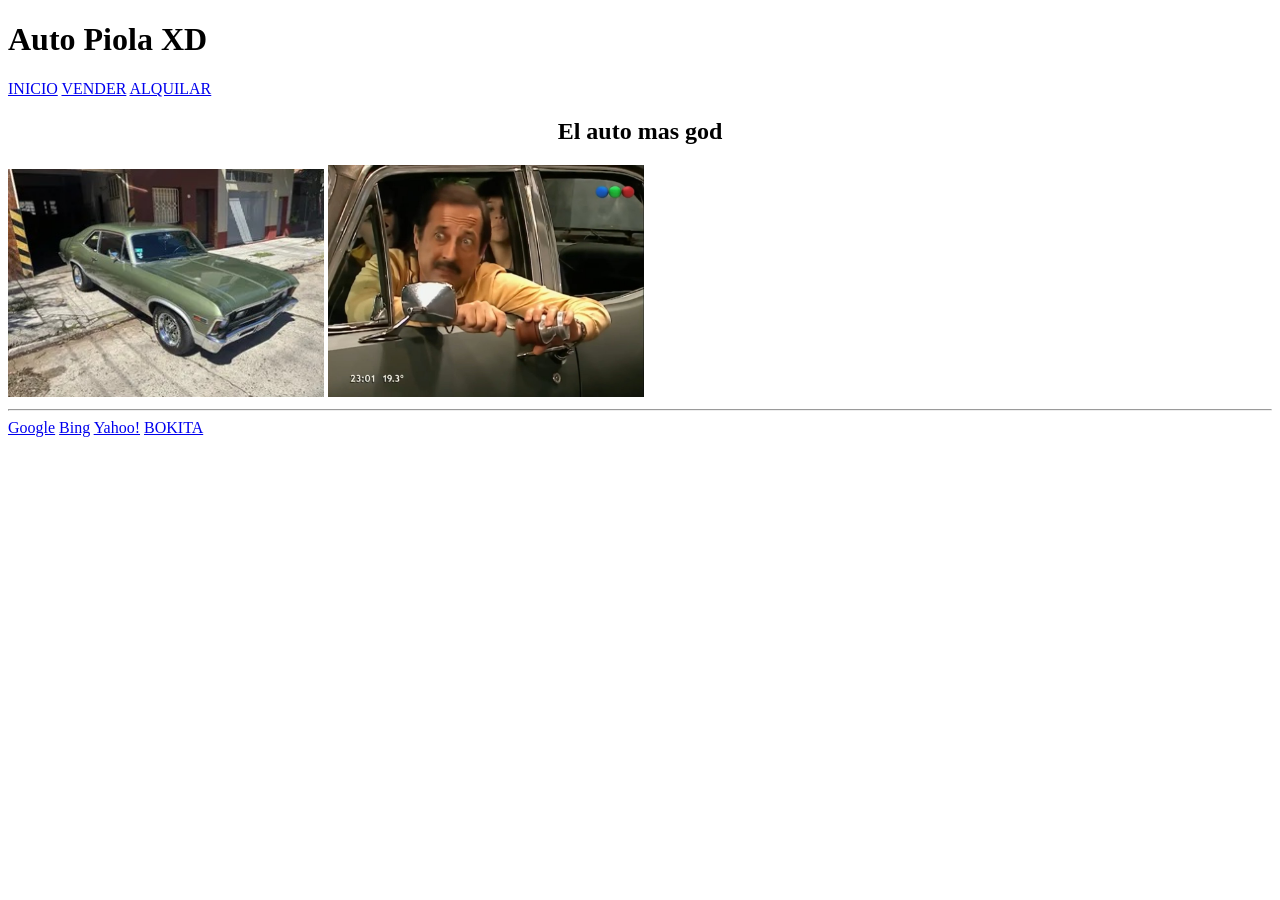
<file: Practicas de rolling code/chevi/index.html>
<!doctype html>
<html>

<head>
    <title>Toreto</title>
</head>

<body>
    <header>
        <h1 class="nombre de la compañia">Auto Piola XD</h1>
        <nav>
            <a href="#">INICIO</a>
            <a href="#">VENDER</a>
            <a href="#">ALQUILAR</a>
        </nav>

    </header>
    <main>

        <center><h2>El auto mas god</h2></center>

        <img src="Imagen/Imag1.jpg" width=25%>

        <img src="Imagen/Imag2.jpg" width=25%>

    </main>
    <hr>
    <footer>
        <a href="https://www.google.com">Google</a>
        <a href="https://www.bing.com">Bing</a>
        <a href="https://search.yahoo.com">Yahoo!</a>
        <a href="https://www.youtube.com/watch?v=JwJpGYxbBiE&list=RDJwJpGYxbBiE&start_radio=1">BOKITA</a>
    </footer>
</body>
</html>
<!-- aprendi usar el alt+shilf+a para hacer eso -->
 <!-- SIEMPRE TIENE QUE HABER UN SOLO H1 -->
</file>
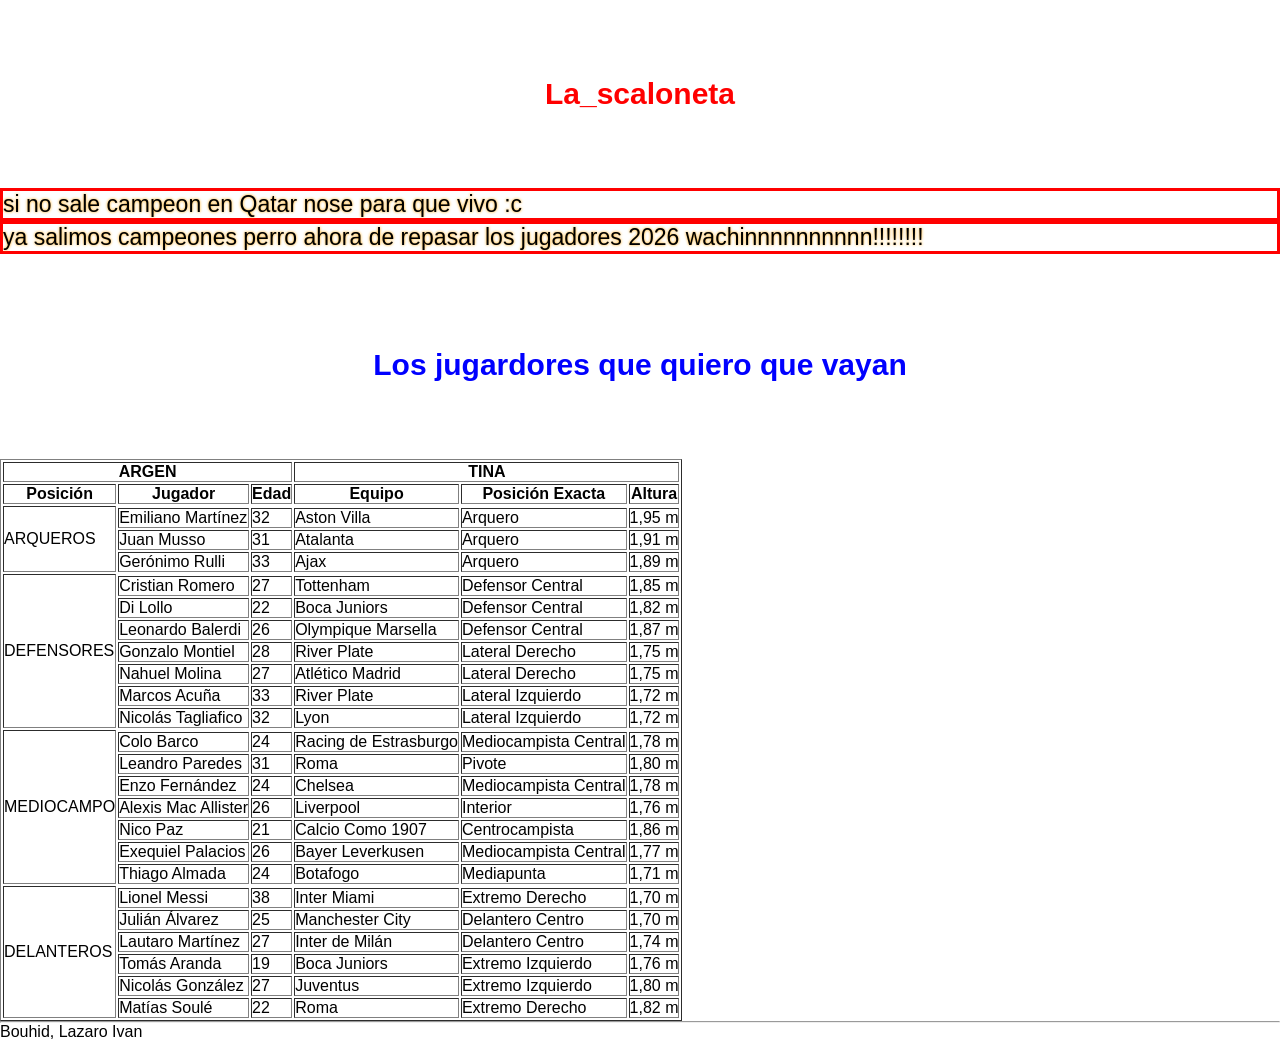
<file: Practicas de tecnica 3/La_Scaloneta/Index.html>
<!doctype html>
<html>

<head>
    <link rel="stylesheet" href="PRUEBA.css">
    <title>La_scaloneta</title>
</head>

<body>
    <header></header>
    <main>
        <h1>
            <center> La_scaloneta</center>
        </h1>
        <p>si no sale campeon en Qatar nose para que vivo :c</p>
        <p>ya salimos campeones perro ahora de repasar los jugadores 2026 wachinnnnnnnnnn!!!!!!!!</p>
        <br>
        <h2>
            <center> Los jugardores que quiero que vayan</center>
        </h2>
        <table border="1">

            <tr>
                <th colspan="3">ARGEN</th>
                <th colspan="3">TINA</th>
            </tr>

            <tr>
                <th>Posición</th>
                <th>Jugador</th>
                <th>Edad</th>
                <th>Equipo</th>
                <th>Posición Exacta</th>
                <th>Altura</th>
            </tr>

            <!-- ARQUEROS -->

            <tr>
                <td rowspan="4">ARQUEROS</td>
            </tr>

            <tr>
                <td>Emiliano Martínez</td>
                <td>32</td>
                <td>Aston Villa</td>
                <td>Arquero</td>
                <td>1,95 m</td>
            </tr>

            <tr>
                <td>Juan Musso</td>
                <td>31</td>
                <td>Atalanta</td>
                <td>Arquero</td>
                <td>1,91 m</td>
            </tr>

            <tr>
                <td>Gerónimo Rulli</td>
                <td>33</td>
                <td>Ajax</td>
                <td>Arquero</td>
                <td>1,89 m</td>
            </tr>

            <!-- DEFENSORES -->

            <tr>
                <td rowspan="8">DEFENSORES</td>
            </tr>

            <tr>
                <td>Cristian Romero</td>
                <td>27</td>
                <td>Tottenham</td>
                <td>Defensor Central</td>
                <td>1,85 m</td>
            </tr>

            <tr>
                <td>Di Lollo</td>
                <td>22</td>
                <td>Boca Juniors</td>
                <td>Defensor Central</td>
                <td>1,82 m</td>
            </tr>

            <tr>
                <td>Leonardo Balerdi</td>
                <td>26</td>
                <td>Olympique Marsella</td>
                <td>Defensor Central</td>
                <td>1,87 m</td>
            </tr>

            <tr>
                <td>Gonzalo Montiel</td>
                <td>28</td>
                <td>River Plate</td>
                <td>Lateral Derecho</td>
                <td>1,75 m</td>
            </tr>

            <tr>
                <td>Nahuel Molina</td>
                <td>27</td>
                <td>Atlético Madrid</td>
                <td>Lateral Derecho</td>
                <td>1,75 m</td>
            </tr>

            <tr>
                <td>Marcos Acuña</td>
                <td>33</td>
                <td>River Plate</td>
                <td>Lateral Izquierdo</td>
                <td>1,72 m</td>
            </tr>

            <tr>
                <td>Nicolás Tagliafico</td>
                <td>32</td>
                <td>Lyon</td>
                <td>Lateral Izquierdo</td>
                <td>1,72 m</td>
            </tr>

            <!-- MEDIOCAMPO -->

            <tr>
                <td rowspan="8">MEDIOCAMPO</td>
            </tr>

            <tr>
                <td>Colo Barco</td>
                <td>24</td>
                <td>Racing de Estrasburgo</td>
                <td>Mediocampista Central</td>
                <td>1,78 m</td>
            </tr>

            <tr>
                <td>Leandro Paredes</td>
                <td>31</td>
                <td>Roma</td>
                <td>Pivote</td>
                <td>1,80 m</td>
            </tr>

            <tr>
                <td>Enzo Fernández</td>
                <td>24</td>
                <td>Chelsea</td>
                <td>Mediocampista Central</td>
                <td>1,78 m</td>
            </tr>

            <tr>
                <td>Alexis Mac Allister</td>
                <td>26</td>
                <td>Liverpool</td>
                <td>Interior</td>
                <td>1,76 m</td>
            </tr>

            <tr>
                <td>Nico Paz</td>
                <td>21</td>
                <td>Calcio Como 1907</td>
                <td>Centrocampista</td>
                <td>1,86 m</td>
            </tr>

            <tr>
                <td>Exequiel Palacios</td>
                <td>26</td>
                <td>Bayer Leverkusen</td>
                <td>Mediocampista Central</td>
                <td>1,77 m</td>
            </tr>

            <tr>
                <td>Thiago Almada</td>
                <td>24</td>
                <td>Botafogo</td>
                <td>Mediapunta</td>
                <td>1,71 m</td>
            </tr>

            <!-- DELANTEROS -->

            <tr>
                <td rowspan="7">DELANTEROS</td>
            </tr>

            <tr>
                <td>Lionel Messi</td>
                <td>38</td>
                <td>Inter Miami</td>
                <td>Extremo Derecho</td>
                <td>1,70 m</td>
            </tr>

            <tr>
                <td>Julián Álvarez</td>
                <td>25</td>
                <td>Manchester City</td>
                <td>Delantero Centro</td>
                <td>1,70 m</td>
            </tr>

            <tr>
                <td>Lautaro Martínez</td>
                <td>27</td>
                <td>Inter de Milán</td>
                <td>Delantero Centro</td>
                <td>1,74 m</td>
            </tr>

            <tr>
                <td>Tomás Aranda</td>
                <td>19</td>
                <td>Boca Juniors</td>
                <td>Extremo Izquierdo</td>
                <td>1,76 m</td>
            </tr>

            <tr>
                <td>Nicolás González</td>
                <td>27</td>
                <td>Juventus</td>
                <td>Extremo Izquierdo</td>
                <td>1,80 m</td>
            </tr>

            <tr>
                <td>Matías Soulé</td>
                <td>22</td>
                <td>Roma</td>
                <td>Extremo Derecho</td>
                <td>1,82 m</td>
            </tr>

        </table>
    </main>
    <footer></footer>
</body>
<hr>
Bouhid, Lazaro Ivan

</html>
</file>
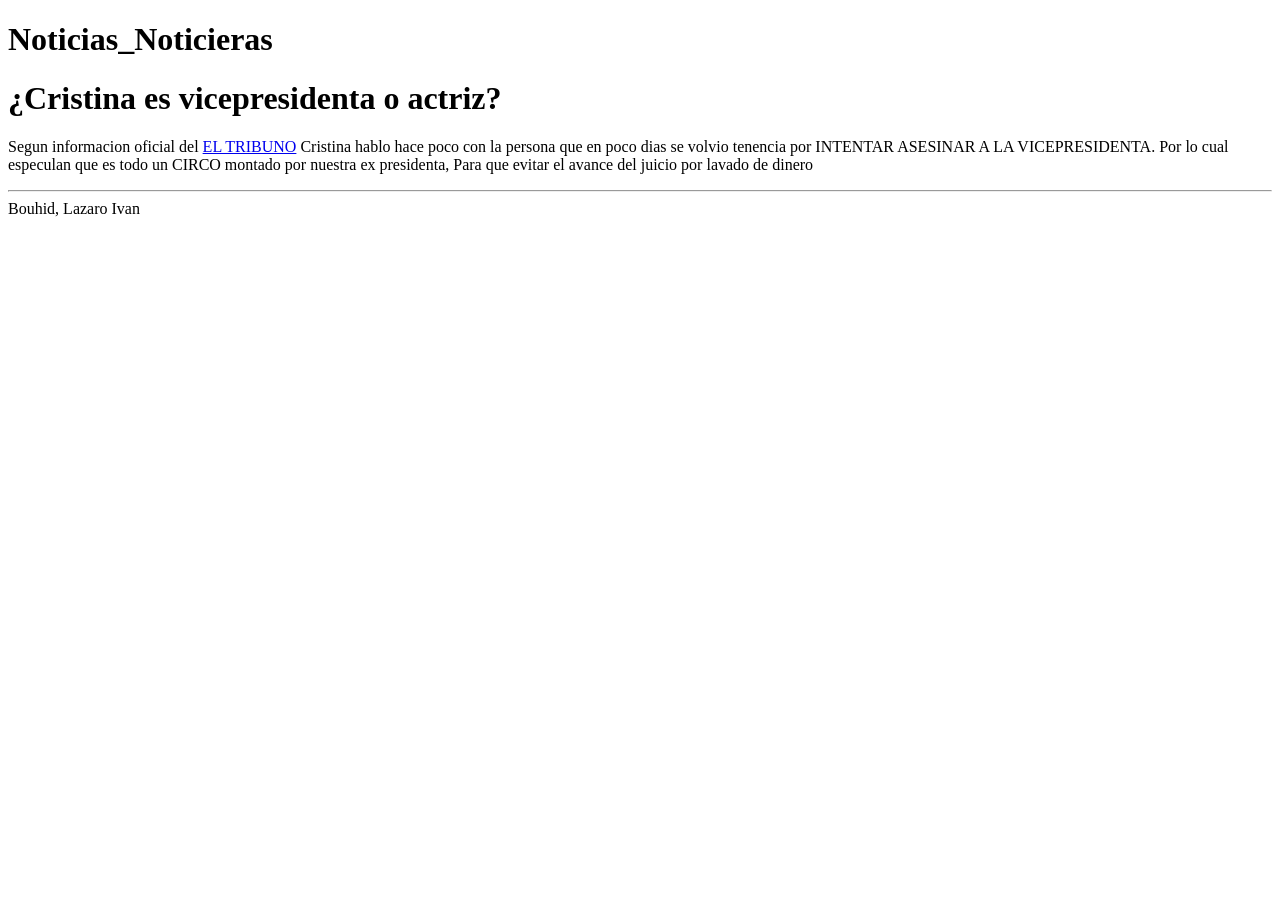
<file: Practicas de tecnica 3/TRIBUNO/Noticias.html>
﻿<!doctype html>
<html>
<head>
<title>Noticias_Noticieras</title>
</head>
<body>
<h1>Noticias_Noticieras</h1>
<h1>¿Cristina es vicepresidenta o actriz?</h1>
<p> Segun informacion oficial del <a href="https://www.eltribuno.com/salta/ttag/ataque-a-cristina-kirchner">EL TRIBUNO</a> Cristina hablo hace poco con la persona que en poco dias se volvio tenencia por INTENTAR ASESINAR A LA VICEPRESIDENTA. Por lo cual especulan que es todo un CIRCO montado por nuestra ex presidenta, Para que evitar el avance del juicio por lavado de dinero</p> 
</body>
<hr>
Bouhid, Lazaro Ivan
</html>
</file>
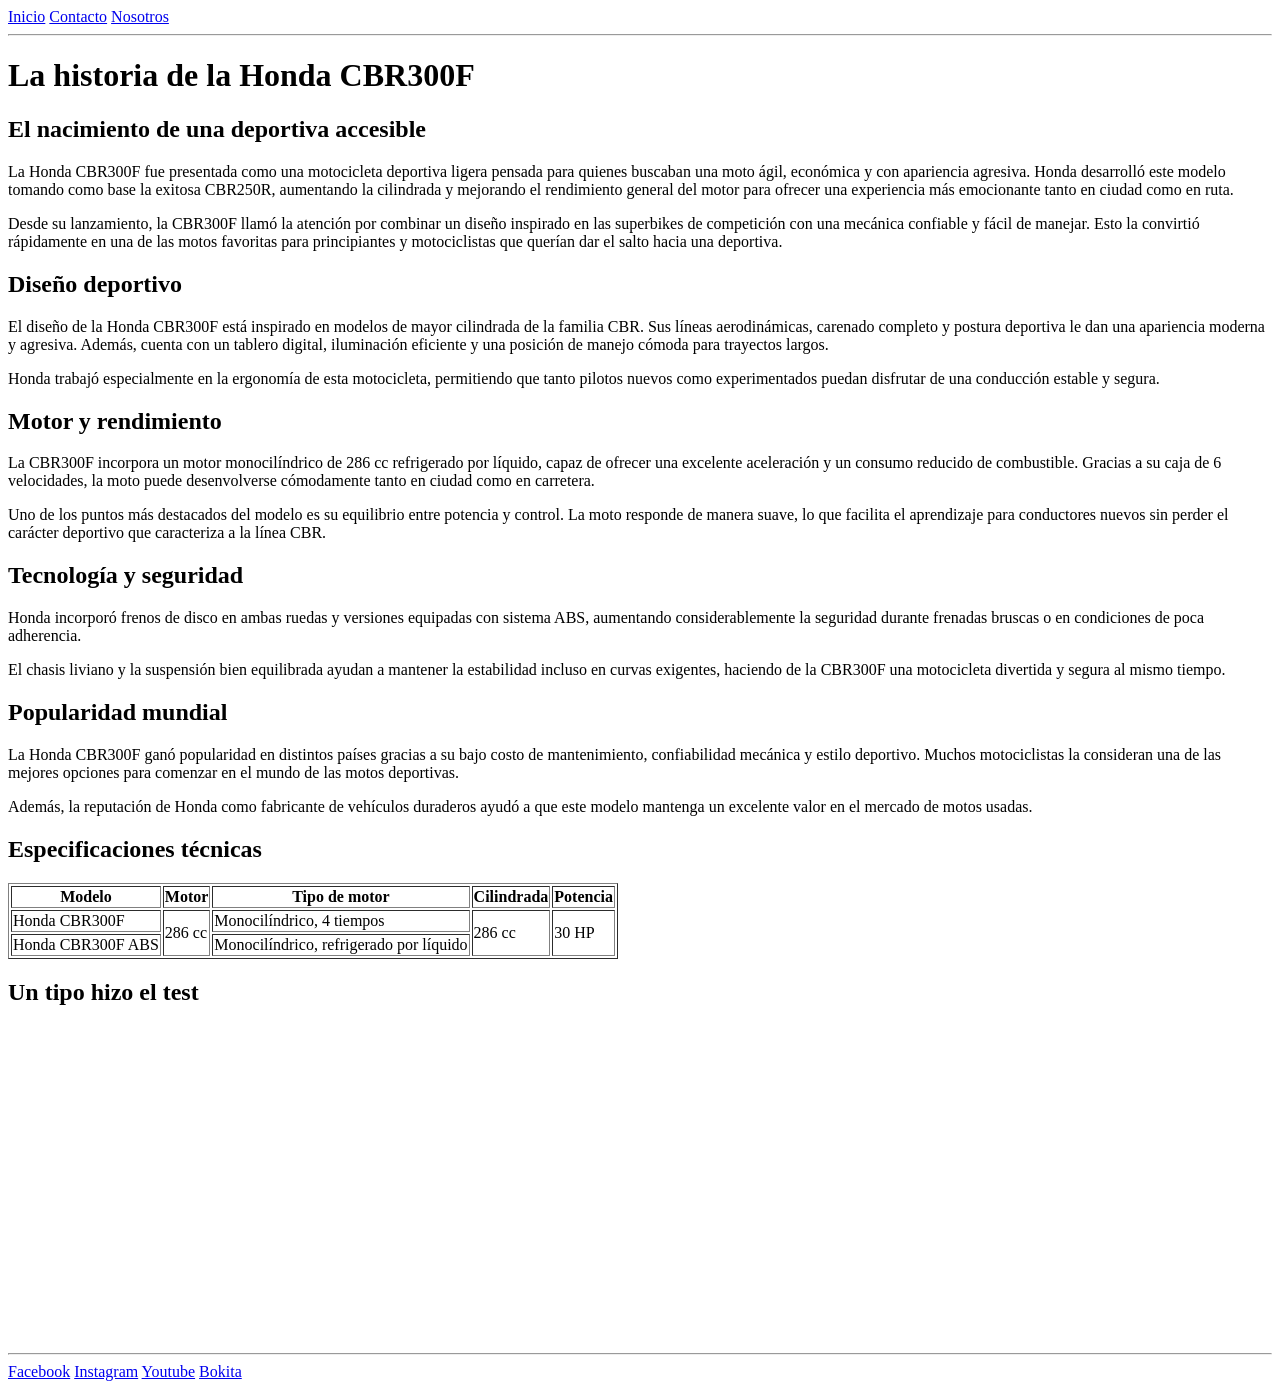
<file: Practicas de rolling code/Historia Autos/pages/cb300f.html>
<!DOCTYPE html>
<html lang="es">
<head>
    <meta charset="UTF-8">
    <meta name="viewport" content="width=device-width, initial-scale=1.0">
    <title>Honda CBR300F</title>
</head>
<body>
    <header>
        <a href="../Index.html">Inicio</a>
        <a href="contacto.html">Contacto</a>
        <a href="nosotros.html">Nosotros</a>
    </header>
    <hr>
    <main>
        <h1>La historia de la Honda CBR300F</h1>
        <h2>El nacimiento de una deportiva accesible</h2>
        <p>
            La Honda CBR300F fue presentada como una motocicleta deportiva ligera pensada para quienes
            buscaban una moto ágil, económica y con apariencia agresiva. Honda desarrolló este modelo
            tomando como base la exitosa CBR250R, aumentando la cilindrada y mejorando el rendimiento
            general del motor para ofrecer una experiencia más emocionante tanto en ciudad como en ruta.
        </p>
        <p>
            Desde su lanzamiento, la CBR300F llamó la atención por combinar un diseño inspirado en las
            superbikes de competición con una mecánica confiable y fácil de manejar. Esto la convirtió
            rápidamente en una de las motos favoritas para principiantes y motociclistas que querían dar
            el salto hacia una deportiva.
        </p>
        <h2>Diseño deportivo</h2>
        <p>
            El diseño de la Honda CBR300F está inspirado en modelos de mayor cilindrada de la familia CBR.
            Sus líneas aerodinámicas, carenado completo y postura deportiva le dan una apariencia moderna
            y agresiva. Además, cuenta con un tablero digital, iluminación eficiente y una posición de
            manejo cómoda para trayectos largos.
        </p>
        <p>
            Honda trabajó especialmente en la ergonomía de esta motocicleta, permitiendo que tanto pilotos
            nuevos como experimentados puedan disfrutar de una conducción estable y segura.
        </p>
        <h2>Motor y rendimiento</h2>
        <p>
            La CBR300F incorpora un motor monocilíndrico de 286 cc refrigerado por líquido, capaz de
            ofrecer una excelente aceleración y un consumo reducido de combustible. Gracias a su caja de
            6 velocidades, la moto puede desenvolverse cómodamente tanto en ciudad como en carretera.
        </p>
        <p>
            Uno de los puntos más destacados del modelo es su equilibrio entre potencia y control. La moto
            responde de manera suave, lo que facilita el aprendizaje para conductores nuevos sin perder el
            carácter deportivo que caracteriza a la línea CBR.
        </p>
        <h2>Tecnología y seguridad</h2>
        <p>
            Honda incorporó frenos de disco en ambas ruedas y versiones equipadas con sistema ABS,
            aumentando considerablemente la seguridad durante frenadas bruscas o en condiciones de poca
            adherencia.
        </p>
        <p>
            El chasis liviano y la suspensión bien equilibrada ayudan a mantener la estabilidad incluso
            en curvas exigentes, haciendo de la CBR300F una motocicleta divertida y segura al mismo tiempo.
        </p>
        <h2>Popularidad mundial</h2>
        <p>
            La Honda CBR300F ganó popularidad en distintos países gracias a su bajo costo de mantenimiento,
            confiabilidad mecánica y estilo deportivo. Muchos motociclistas la consideran una de las mejores
            opciones para comenzar en el mundo de las motos deportivas.
        </p>
        <p>
            Además, la reputación de Honda como fabricante de vehículos duraderos ayudó a que este modelo
            mantenga un excelente valor en el mercado de motos usadas.
        </p>
        <h2>Especificaciones técnicas</h2>
        <table border="1">
            <thead>
                <tr>
                    <th>Modelo</th>
                    <th>Motor</th>
                    <th>Tipo de motor</th>
                    <th>Cilindrada</th>
                    <th>Potencia</th>
                </tr>
            </thead>
            <tbody>
                <tr>
                    <td>Honda CBR300F</td>
                    <td rowspan="2">286 cc</td>
                    <td>Monocilíndrico, 4 tiempos</td>
                    <td rowspan="2">286 cc</td>
                    <td rowspan="2">30 HP</td>
                </tr>
                <tr>
                    <td>Honda CBR300F ABS</td>
                    <td>Monocilíndrico, refrigerado por líquido</td>
                </tr>
            </tbody>
        </table>
        <section>
        <h2>Un tipo hizo el test</h2>
        <article>
        <iframe width="560" height="315" src="https://www.youtube.com/embed/fx8ghv9CFis?si=rCONbu1oVVnlQ10U?loop" title="YouTube video player" frameborder="0" allow="accelerometer; autoplay; clipboard-write; encrypted-media; gyroscope; picture-in-picture; web-share" referrerpolicy="strict-origin-when-cross-origin" allowfullscreen></iframe>
        </article>
        </section>
        <hr>
        <footer>
            <a href="https://www.facebook.com/" target="_blank" rel="noopener">Facebook</a>
            <a href="https://www.instagram.com/" target="_blank" rel="noopener">Instagram</a>
            <a href="https://www.youtube.com" target="_blank" rel="noopener">Youtube</a>
            <a href="https://www.youtube.com/watch?v=JwJpGYxbBiE&list=RDJwJpGYxbBiE&start_radio=1" target="_blank"
                rel="noopener">Bokita</a>
        </footer>
</body>

</html>
</file>
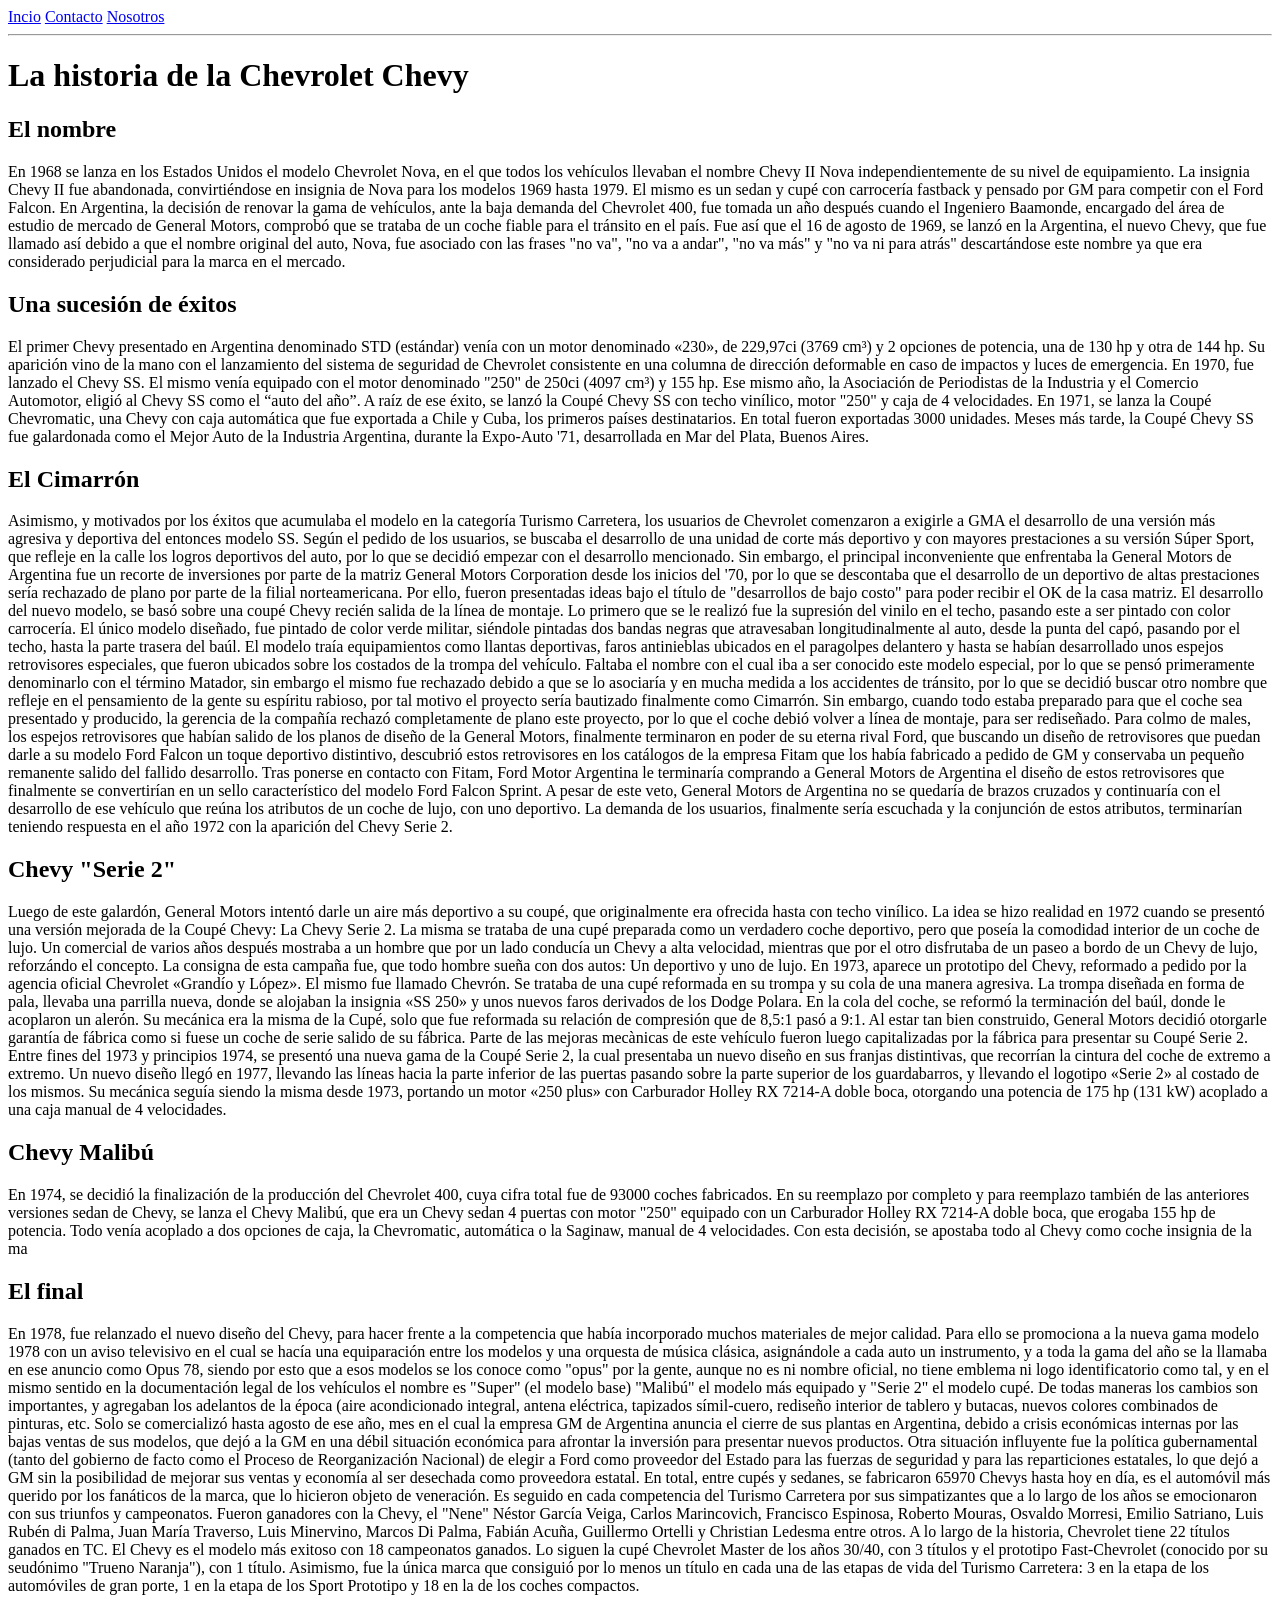
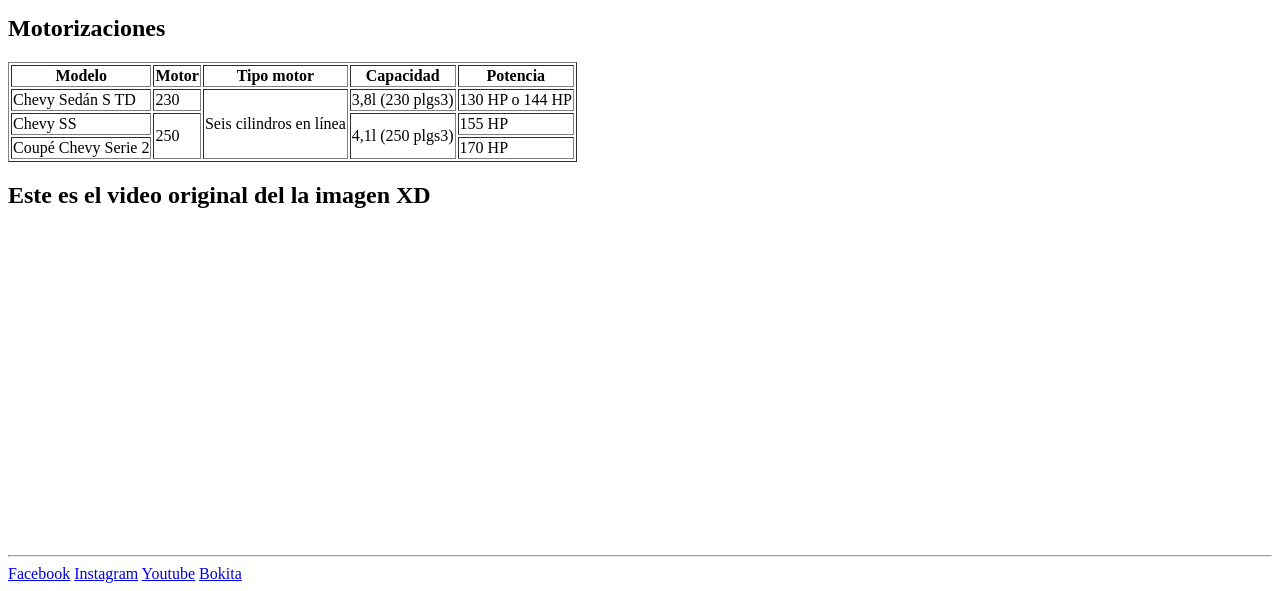
<file: Practicas de rolling code/Historia Autos/pages/chevy.html>
<!DOCTYPE html>
<html lang="en">

<head>
    <meta charset="UTF-8">
    <meta name="viewport" content="width=device-width, initial-scale=1.0">
    <title>Chevy</title>
</head>

<body>
    <header>
        <a href="../Index.html">Incio</a>
        <a href="contacto.html">Contacto</a>
        <a href="Nosotros.html">Nosotros</a>
    </header>
    <hr>
    <main>
        <h1>La historia de la Chevrolet Chevy</h1>
        <h2>El nombre</h2>
        <p>En 1968 se lanza en los Estados Unidos el modelo Chevrolet Nova, en el que todos los vehículos llevaban el
            nombre Chevy II Nova independientemente de su nivel de equipamiento. La insignia Chevy II fue abandonada,
            convirtiéndose en insignia de Nova para los modelos 1969 hasta 1979. El mismo es un sedan y cupé con
            carrocería fastback y pensado por GM para competir con el Ford Falcon. En Argentina, la decisión de renovar
            la gama de vehículos, ante la baja demanda del Chevrolet 400, fue tomada un año después cuando el Ingeniero
            Baamonde, encargado del área de estudio de mercado de General Motors, comprobó que se trataba de un coche
            fiable para el tránsito en el país. Fue así que el 16 de agosto de 1969, se lanzó en la Argentina, el nuevo
            Chevy, que fue llamado así debido a que el nombre original del auto, Nova, fue asociado con las frases "no
            va", "no va a andar", "no va más" y "no va ni para atrás" descartándose este nombre ya que era considerado
            perjudicial para la marca en el mercado.</p>
        <h2>Una sucesión de éxitos</h2>
        <p>El primer Chevy presentado en Argentina denominado STD (estándar) venía con un motor denominado «230», de
            229,97ci (3769 cm³) y 2 opciones de potencia, una de 130 hp y otra de 144 hp. Su aparición vino de la mano
            con el lanzamiento del sistema de seguridad de Chevrolet consistente en una columna de dirección deformable
            en caso de impactos y luces de emergencia. En 1970, fue lanzado el Chevy SS. El mismo venía equipado con el
            motor denominado "250" de 250ci (4097 cm³) y 155 hp. Ese mismo año, la Asociación de Periodistas de la
            Industria y el Comercio Automotor, eligió al Chevy SS como el “auto del año”. A raíz de ese éxito, se lanzó
            la Coupé Chevy SS con techo vinílico, motor "250" y caja de 4 velocidades. En 1971, se lanza la Coupé
            Chevromatic, una Chevy con caja automática que fue exportada a Chile y Cuba, los primeros países
            destinatarios. En total fueron exportadas 3000 unidades. Meses más tarde, la Coupé Chevy SS fue galardonada
            como el Mejor Auto de la Industria Argentina, durante la Expo-Auto '71, desarrollada en Mar del Plata,
            Buenos Aires.</p>
        <h2>El Cimarrón</h2>
        <p>Asimismo, y motivados por los éxitos que acumulaba el modelo en la categoría Turismo Carretera, los usuarios
            de Chevrolet comenzaron a exigirle a GMA el desarrollo de una versión más agresiva y deportiva del entonces
            modelo SS. Según el pedido de los usuarios, se buscaba el desarrollo de una unidad de corte más deportivo y
            con mayores prestaciones a su versión Súper Sport, que refleje en la calle los logros deportivos del auto,
            por lo que se decidió empezar con el desarrollo mencionado. Sin embargo, el principal inconveniente que
            enfrentaba la General Motors de Argentina fue un recorte de inversiones por parte de la matriz General
            Motors Corporation desde los inicios del '70, por lo que se descontaba que el desarrollo de un deportivo de
            altas prestaciones sería rechazado de plano por parte de la filial norteamericana. Por ello, fueron
            presentadas ideas bajo el título de "desarrollos de bajo costo" para poder recibir el OK de la casa matriz.
            El desarrollo del nuevo modelo, se basó sobre una coupé Chevy recién salida de la línea de montaje. Lo
            primero que se le realizó fue la supresión del vinilo en el techo, pasando este a ser pintado con color
            carrocería. El único modelo diseñado, fue pintado de color verde militar, siéndole pintadas dos bandas
            negras que atravesaban longitudinalmente al auto, desde la punta del capó, pasando por el techo, hasta la
            parte trasera del baúl. El modelo traía equipamientos como llantas deportivas, faros antinieblas ubicados en
            el paragolpes delantero y hasta se habían desarrollado unos espejos retrovisores especiales, que fueron
            ubicados sobre los costados de la trompa del vehículo. Faltaba el nombre con el cual iba a ser conocido este
            modelo especial, por lo que se pensó primeramente denominarlo con el término Matador, sin embargo el mismo
            fue rechazado debido a que se lo asociaría y en mucha medida a los accidentes de tránsito, por lo que se
            decidió buscar otro nombre que refleje en el pensamiento de la gente su espíritu rabioso, por tal motivo el
            proyecto sería bautizado finalmente como Cimarrón. Sin embargo, cuando todo estaba preparado para que el
            coche sea presentado y producido, la gerencia de la compañía rechazó completamente de plano este proyecto,
            por lo que el coche debió volver a línea de montaje, para ser rediseñado. Para colmo de males, los espejos
            retrovisores que habían salido de los planos de diseño de la General Motors, finalmente terminaron en poder
            de su eterna rival Ford, que buscando un diseño de retrovisores que puedan darle a su modelo Ford Falcon un
            toque deportivo distintivo, descubrió estos retrovisores en los catálogos de la empresa Fitam que los había
            fabricado a pedido de GM y conservaba un pequeño remanente salido del fallido desarrollo. Tras ponerse en
            contacto con Fitam, Ford Motor Argentina le terminaría comprando a General Motors de Argentina el diseño de
            estos retrovisores que finalmente se convertirían en un sello característico del modelo Ford Falcon Sprint.
            A pesar de este veto, General Motors de Argentina no se quedaría de brazos cruzados y continuaría con el
            desarrollo de ese vehículo que reúna los atributos de un coche de lujo, con uno deportivo. La demanda de los
            usuarios, finalmente sería escuchada y la conjunción de estos atributos, terminarían teniendo respuesta en
            el año 1972 con la aparición del Chevy Serie 2.</p>
        <h2>Chevy "Serie 2"</h2>
        <p>Luego de este galardón, General Motors intentó darle un aire más deportivo a su coupé, que originalmente era
            ofrecida hasta con techo vinílico. La idea se hizo realidad en 1972 cuando se presentó una versión mejorada
            de la Coupé Chevy: La Chevy Serie 2. La misma se trataba de una cupé preparada como un verdadero coche
            deportivo, pero que poseía la comodidad interior de un coche de lujo. Un comercial de varios años después
            mostraba a un hombre que por un lado conducía un Chevy a alta velocidad, mientras que por el otro disfrutaba
            de un paseo a bordo de un Chevy de lujo, reforzándo el concepto. La consigna de esta campaña fue, que todo
            hombre sueña con dos autos: Un deportivo y uno de lujo. En 1973, aparece un prototipo del Chevy, reformado a
            pedido por la agencia oficial Chevrolet «Grandío y López». El mismo fue llamado Chevrón. Se trataba de una
            cupé reformada en su trompa y su cola de una manera agresiva. La trompa diseñada en forma de pala, llevaba
            una parrilla nueva, donde se alojaban la insignia «SS 250» y unos nuevos faros derivados de los Dodge
            Polara. En la cola del coche, se reformó la terminación del baúl, donde le acoplaron un alerón. Su mecánica
            era la misma de la Cupé, solo que fue reformada su relación de compresión que de 8,5:1 pasó a 9:1. Al estar
            tan bien construido, General Motors decidió otorgarle garantía de fábrica como si fuese un coche de serie
            salido de su fábrica. Parte de las mejoras mecànicas de este vehículo fueron luego capitalizadas por la
            fábrica para presentar su Coupé Serie 2. Entre fines del 1973 y principios 1974, se presentó una nueva gama
            de la Coupé Serie 2, la cual presentaba un nuevo diseño en sus franjas distintivas, que recorrían la cintura
            del coche de extremo a extremo. Un nuevo diseño llegó en 1977, llevando las líneas hacia la parte inferior
            de las puertas pasando sobre la parte superior de los guardabarros, y llevando el logotipo «Serie 2» al
            costado de los mismos. Su mecánica seguía siendo la misma desde 1973, portando un motor «250 plus» con
            Carburador Holley RX 7214-A doble boca, otorgando una potencia de 175 hp (131 kW) acoplado a una caja manual
            de 4 velocidades.</p>
        <h2>Chevy Malibú</h2>
        <p>En 1974, se decidió la finalización de la producción del Chevrolet 400, cuya cifra total fue de 93000 coches
            fabricados. En su reemplazo por completo y para reemplazo también de las anteriores versiones sedan de
            Chevy, se lanza el Chevy Malibú, que era un Chevy sedan 4 puertas con motor "250" equipado con un Carburador
            Holley RX 7214-A doble boca, que erogaba 155 hp de potencia. Todo venía acoplado a dos opciones de caja, la
            Chevromatic, automática o la Saginaw, manual de 4 velocidades. Con esta decisión, se apostaba todo al Chevy
            como coche insignia de la ma</p>
        <h2>El final</h2>
        <p>En 1978, fue relanzado el nuevo diseño del Chevy, para hacer frente a la competencia que había incorporado
            muchos materiales de mejor calidad. Para ello se promociona a la nueva gama modelo 1978 con un aviso
            televisivo en el cual se hacía una equiparación entre los modelos y una orquesta de música clásica,
            asignándole a cada auto un instrumento, y a toda la gama del año se la llamaba en ese anuncio como Opus 78,
            siendo por esto que a esos modelos se los conoce como "opus" por la gente, aunque no es ni nombre oficial,
            no tiene emblema ni logo identificatorio como tal, y en el mismo sentido en la documentación legal de los
            vehículos el nombre es "Super" (el modelo base) "Malibú" el modelo más equipado y "Serie 2" el modelo cupé.
            De todas maneras los cambios son importantes, y agregaban los adelantos de la época (aire acondicionado
            integral, antena eléctrica, tapizados símil-cuero, rediseño interior de tablero y butacas, nuevos colores
            combinados de pinturas, etc. Solo se comercializó hasta agosto de ese año, mes en el cual la empresa GM de
            Argentina anuncia el cierre de sus plantas en Argentina, debido a crisis económicas internas por las bajas
            ventas de sus modelos, que dejó a la GM en una débil situación económica para afrontar la inversión para
            presentar nuevos productos. Otra situación influyente fue la política gubernamental (tanto del gobierno de
            facto como el Proceso de Reorganización Nacional) de elegir a Ford como proveedor del Estado para las
            fuerzas de seguridad y para las reparticiones estatales, lo que dejó a GM sin la posibilidad de mejorar sus
            ventas y economía al ser desechada como proveedora estatal. En total, entre cupés y sedanes, se fabricaron
            65970 Chevys hasta hoy en día, es el automóvil más querido por los fanáticos de la marca, que lo hicieron
            objeto de veneración. Es seguido en cada competencia del Turismo Carretera por sus simpatizantes que a lo
            largo de los años se emocionaron con sus triunfos y campeonatos. Fueron ganadores con la Chevy, el "Nene"
            Néstor García Veiga, Carlos Marincovich, Francisco Espinosa, Roberto Mouras, Osvaldo Morresi, Emilio
            Satriano, Luis Rubén di Palma, Juan María Traverso, Luis Minervino, Marcos Di Palma, Fabián Acuña, Guillermo
            Ortelli y Christian Ledesma entre otros. A lo largo de la historia, Chevrolet tiene 22 títulos ganados en
            TC. El Chevy es el modelo más exitoso con 18 campeonatos ganados. Lo siguen la cupé Chevrolet Master de los
            años 30/40, con 3 títulos y el prototipo Fast-Chevrolet (conocido por su seudónimo "Trueno Naranja"), con 1
            título. Asimismo, fue la única marca que consiguió por lo menos un título en cada una de las etapas de vida
            del Turismo Carretera: 3 en la etapa de los automóviles de gran porte, 1 en la etapa de los Sport Prototipo
            y 18 en la de los coches compactos.</p>
        <h2>Motorizaciones</h2>
        <table border="1">
            <thead>
                <tr>
                    <th>Modelo</th>
                    <th>Motor</th>
                    <th>Tipo motor</th>
                    <th>Capacidad</th>
                    <th>Potencia</th>
                </tr>
            </thead>
            <tbody>
                <tr>
                    <td>Chevy Sedán S TD</td>
                    <td>230</td>
                    <td scope="col" rowspan="3">Seis cilindros en línea</td>
                    <td>3,8l (230 plgs3)</td>
                    <td>130 HP o 144 HP</td>
                </tr>
                <tr>
                    <td>Chevy SS</td>
                    <td scope="col" rowspan="2">250</td>
                    <td scope="col" rowspan="2">4,1l (250 plgs3)</td>
                    <td>155 HP</td>
                </tr>
                <tr>
                    <td>Coupé Chevy Serie 2</td>
                    <td>170 HP</td>
                </tr>
            </tbody>
        </table>
        <section>
            <h2>Este es el video original del la imagen XD</h2>
            <iframe width="560" height="315" src="https://www.youtube.com/embed/mGbGRAqvekQ?si=O0L4piYNfyyQ6tpz&loop=1"
                title="YouTube video player" frameborder="0"
                allow="accelerometer; autoplay; clipboard-write; encrypted-media; gyroscope; picture-in-picture; web-share"
                referrerpolicy="strict-origin-when-cross-origin" allowfullscreen></iframe>
        </section>
        <hr>
        <footer>
            <a href="https://www.facebook.com/" target="_blank" rel="noopener">Facebook</a>
            <a href="https://www.instagram.com/" target="_blank" rel="noopener">Instagram</a>
            <a href="https://www.youtube.com" target="_blank" rel="noopener">Youtube</a>
            <a href="https://www.youtube.com/watch?v=JwJpGYxbBiE&list=RDJwJpGYxbBiE&start_radio=1" target="_blank"
                rel="noopener">Bokita</a>
        </footer>
</body>

</html>
<!-- aprendi usar la tabla -->
<!-- colspan=x es para horizontal -->
<!-- rowspan=x es para vertical -->
</file>
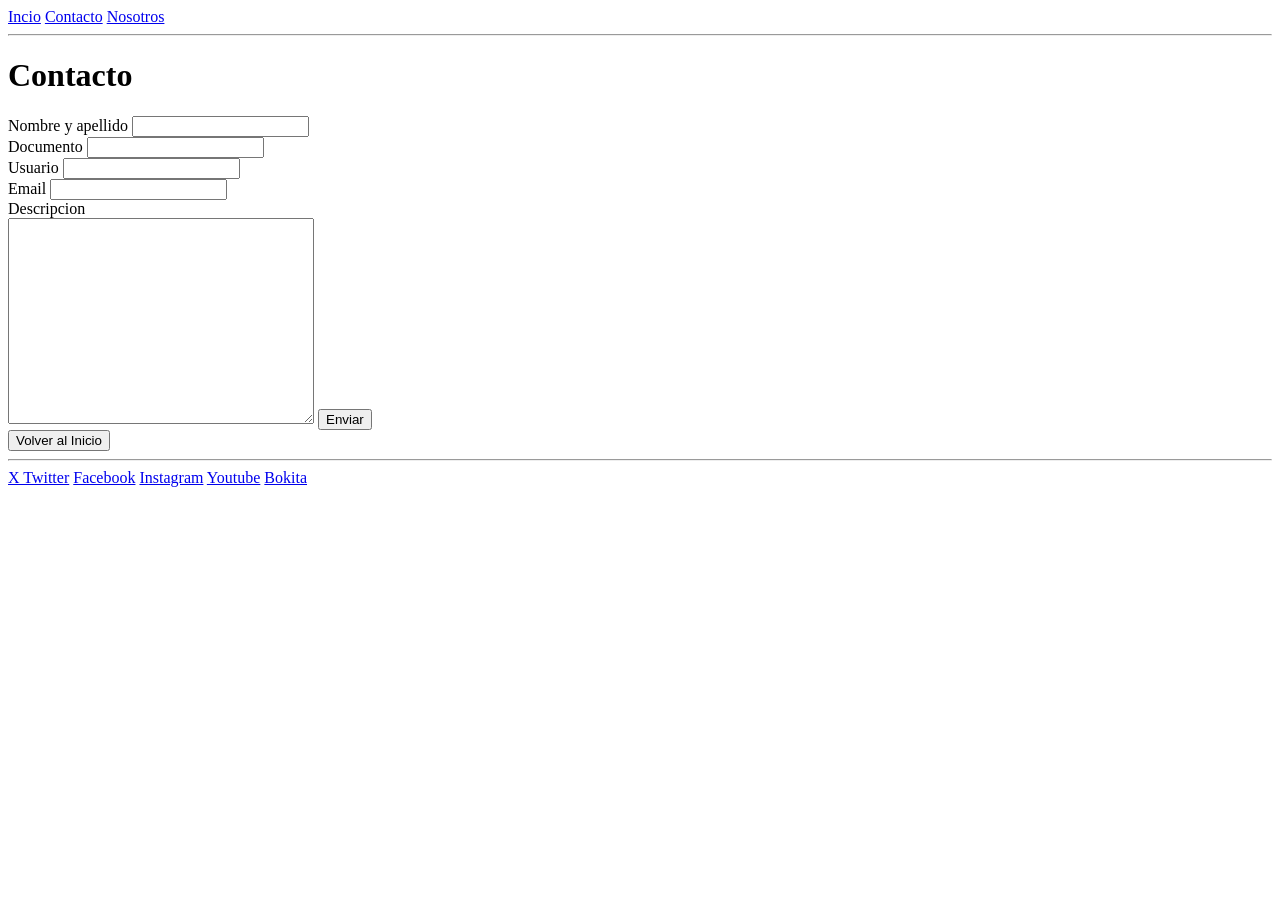
<file: Practicas de rolling code/Historia Autos/pages/contacto.html>
<!DOCTYPE html>
<html lang="en">

<head>
    <meta charset="UTF-8">
    <meta name="viewport" content="width=device-width, initial-scale=1.0">
    <title>Contacto</title>
</head>

<body>
    <header>
        <a href="../Index.html">Incio</a>
        <a href="contacto.html">Contacto</a>
        <a href="Nosotros.html">Nosotros</a>
    </header>
    <hr>
    <main>
        <h1>Contacto</h1>
        <form action="">
            <label for="text">Nombre y apellido</label>
            <input type="text" id="text">
            <br>
            <label for="">Documento</label>
            <input type="number" name="" id="">
            <br>
            <label for="">Usuario</label>
            <input type="text">
            <br>
            <label for="">Email</label>
            <input type="email" name="" id="">
            <br>
            <label for="">Descripcion</label>
            <br>
            <textarea style="width: 300px; height: 200px;"></textarea>
            <input type="button" value="Enviar" onclick="window.location.href='ycontacto.html'">
        </form>
        <button onclick="location.href='../Index.html'">Volver al Inicio</button>
    </main>
    <hr>
    <footer>
        <a href="https://x.com/home" target="_blank" rel="noopener">X Twitter</a>
        <a href="https://www.facebook.com/" target="_blank" rel="noopener">Facebook</a>
        <a href="https://www.instagram.com/" target="_blank" rel="noopener">Instagram</a>
        <a href="https://www.youtube.com" target="_blank" rel="noopener">Youtube</a>
        <a href="https://www.youtube.com/watch?v=JwJpGYxbBiE&list=RDJwJpGYxbBiE&start_radio=1" target="_blank"
            rel="noopener">Bokita</a>
    </footer>
</body>

</html>
</file>
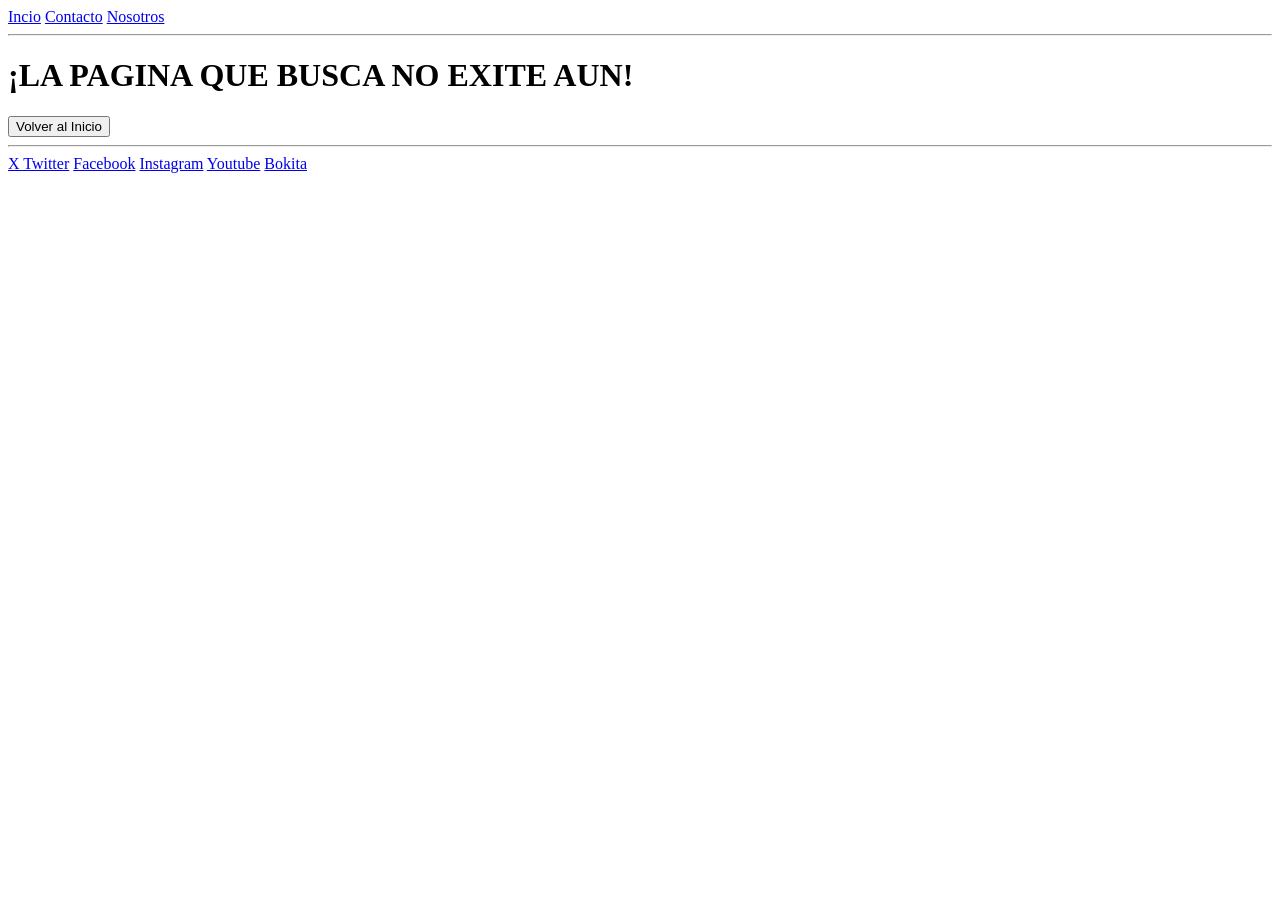
<file: Practicas de rolling code/Historia Autos/pages/error404.html>
<!DOCTYPE html>
<html lang="en">
<head>
    <meta charset="UTF-8">
    <meta name="viewport" content="width=device-width, initial-scale=1.0">
    <title>ERROR 404</title>
</head>
<body>
    <header>
        <a href="../Index.html">Incio</a>
        <a href="contacto.html">Contacto</a>
        <a href="Nosotros.html">Nosotros</a>
    </header>
    <hr>
    <main>
        <h1>¡LA PAGINA QUE BUSCA NO EXITE AUN!</h1>
        <button onclick="location.href='../Index.html'">Volver al Inicio</button>
    </main>
    <hr>
    <footer>
        <a href="https://x.com/home" target="_blank" rel="noopener">X Twitter</a>
        <a href="https://www.facebook.com/" target="_blank" rel="noopener">Facebook</a>
        <a href="https://www.instagram.com/" target="_blank" rel="noopener">Instagram</a>
        <a href="https://www.youtube.com" target="_blank" rel="noopener">Youtube</a>
        <a href="https://www.youtube.com/watch?v=JwJpGYxbBiE&list=RDJwJpGYxbBiE&start_radio=1" target="_blank" rel="noopener">Bokita</a>
    </footer>
</body>
</html>
</file>
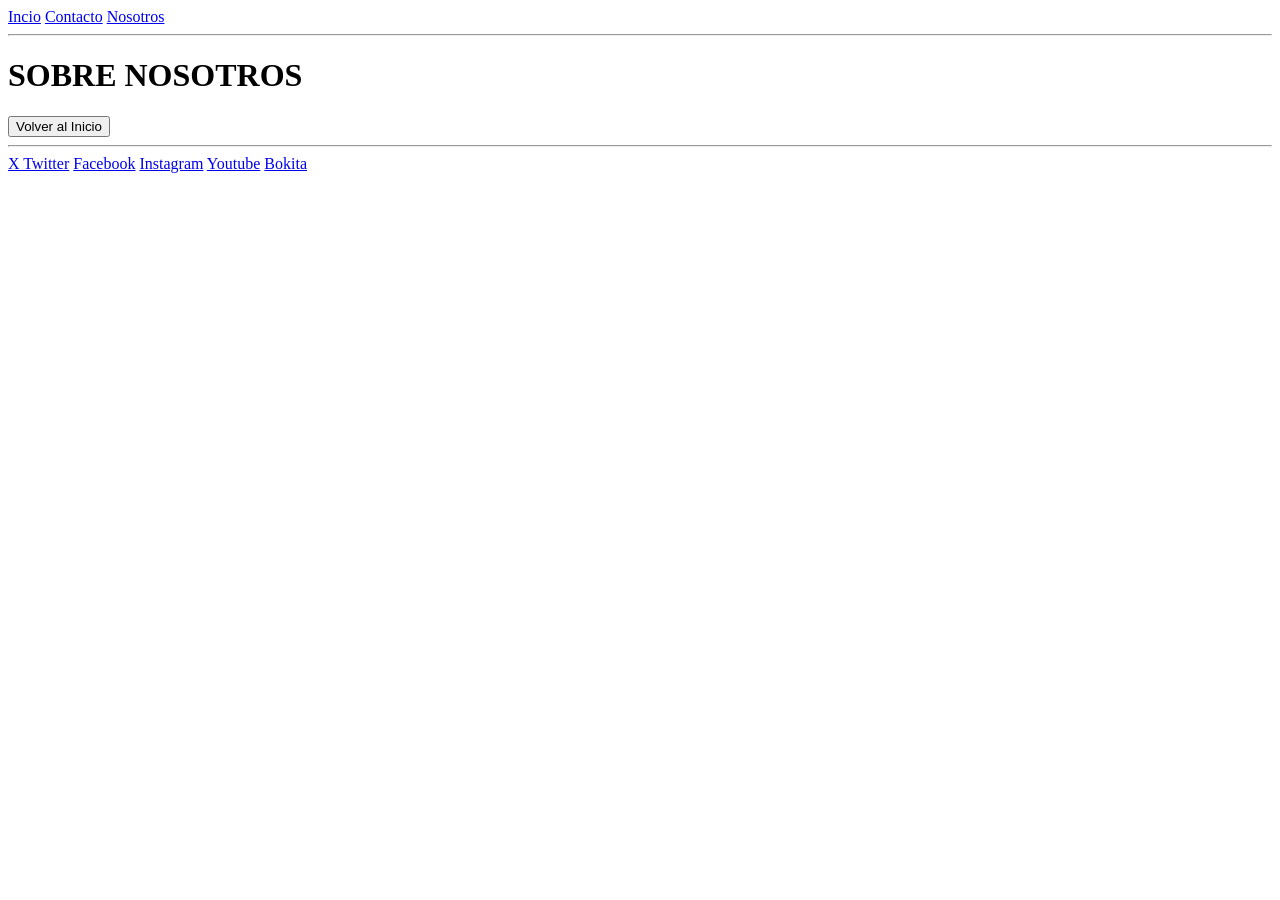
<file: Practicas de rolling code/Historia Autos/pages/nosotros.html>
<!DOCTYPE html>
<html lang="en">
<head>
    <meta charset="UTF-8">
    <meta name="viewport" content="width=device-width, initial-scale=1.0">
    <title>Sobre Nosotros</title>
</head>
<body>
    <header>
        <a href="../Index.html">Incio</a>
        <a href="contacto.html">Contacto</a>
        <a href="Nosotros.html">Nosotros</a>
    </header>
    <hr>
    <main>
    <h1>SOBRE NOSOTROS</h1>
    <button onclick="location.href='../Index.html'">Volver al Inicio</button>
    </main>
    <hr>
    <footer>
        <a href="https://x.com/home" target="_blank" rel="noopener">X Twitter</a>
        <a href="https://www.facebook.com/" target="_blank" rel="noopener">Facebook</a>
        <a href="https://www.instagram.com/" target="_blank" rel="noopener">Instagram</a>
        <a href="https://www.youtube.com" target="_blank" rel="noopener">Youtube</a>
        <a href="https://www.youtube.com/watch?v=JwJpGYxbBiE&list=RDJwJpGYxbBiE&start_radio=1" target="_blank" rel="noopener">Bokita</a>
    </footer>
</body>
</html>
</file>
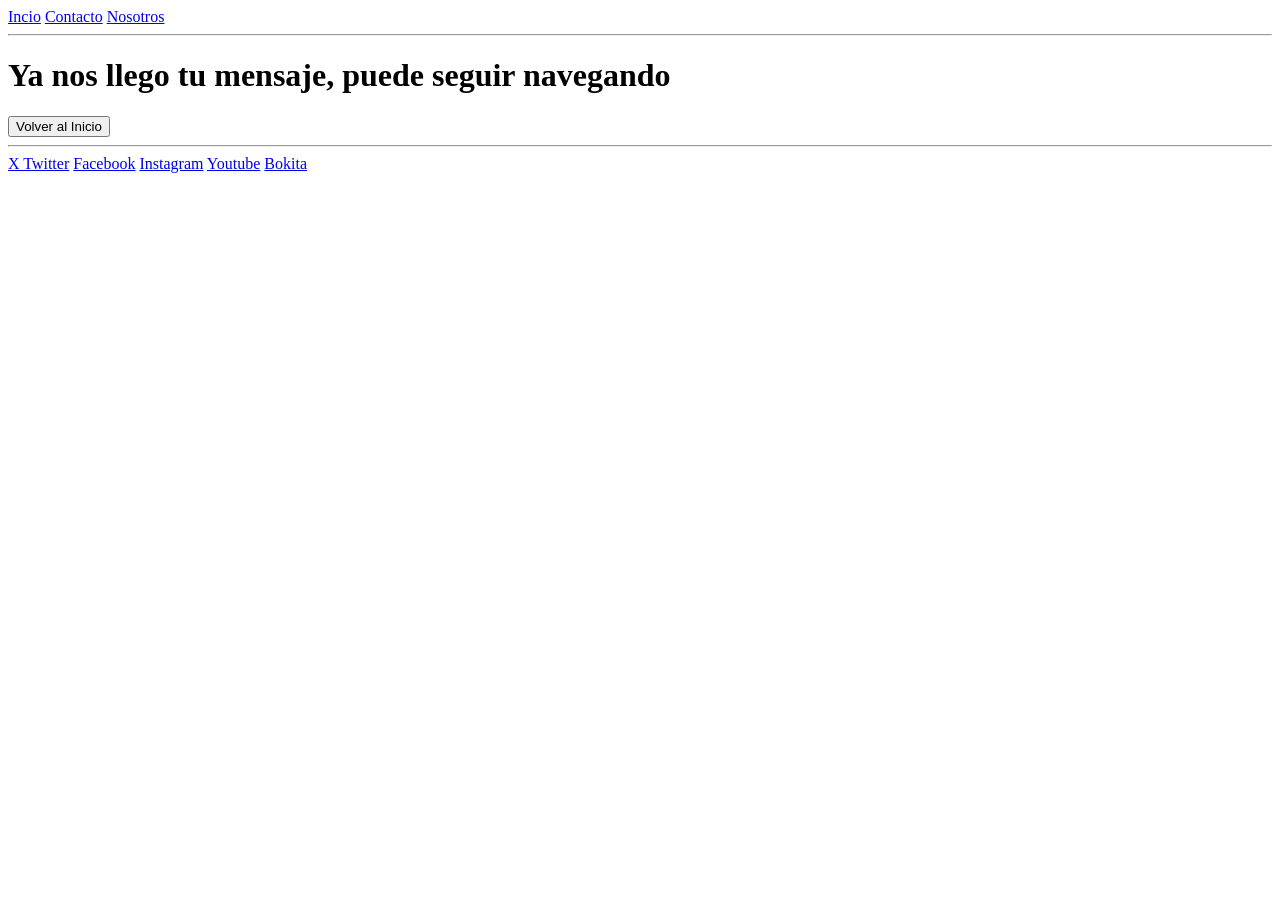
<file: Practicas de rolling code/Historia Autos/pages/ycontacto.html>
<!DOCTYPE html>
<html lang="en">
<head>
    <meta charset="UTF-8">
    <meta name="viewport" content="width=device-width, initial-scale=1.0">
    <title>Contacto</title>
</head>
<body>
    <header>
        <a href="../Index.html">Incio</a>
        <a href="contacto.html">Contacto</a>
        <a href="Nosotros.html">Nosotros</a>
    </header>
    <hr>
    <main>
    <h1>Ya nos llego tu mensaje, puede seguir navegando</h1>
    <button onclick="location.href='../Index.html'">Volver al Inicio</button>
    </main>
    <hr>
    <footer>
        <a href="https://x.com/home" target="_blank" rel="noopener">X Twitter</a>
        <a href="https://www.facebook.com/" target="_blank" rel="noopener">Facebook</a>
        <a href="https://www.instagram.com/" target="_blank" rel="noopener">Instagram</a>
        <a href="https://www.youtube.com" target="_blank" rel="noopener">Youtube</a>
        <a href="https://www.youtube.com/watch?v=JwJpGYxbBiE&list=RDJwJpGYxbBiE&start_radio=1" target="_blank" rel="noopener">Bokita</a>
    </footer>
</body>
</html>
</file>
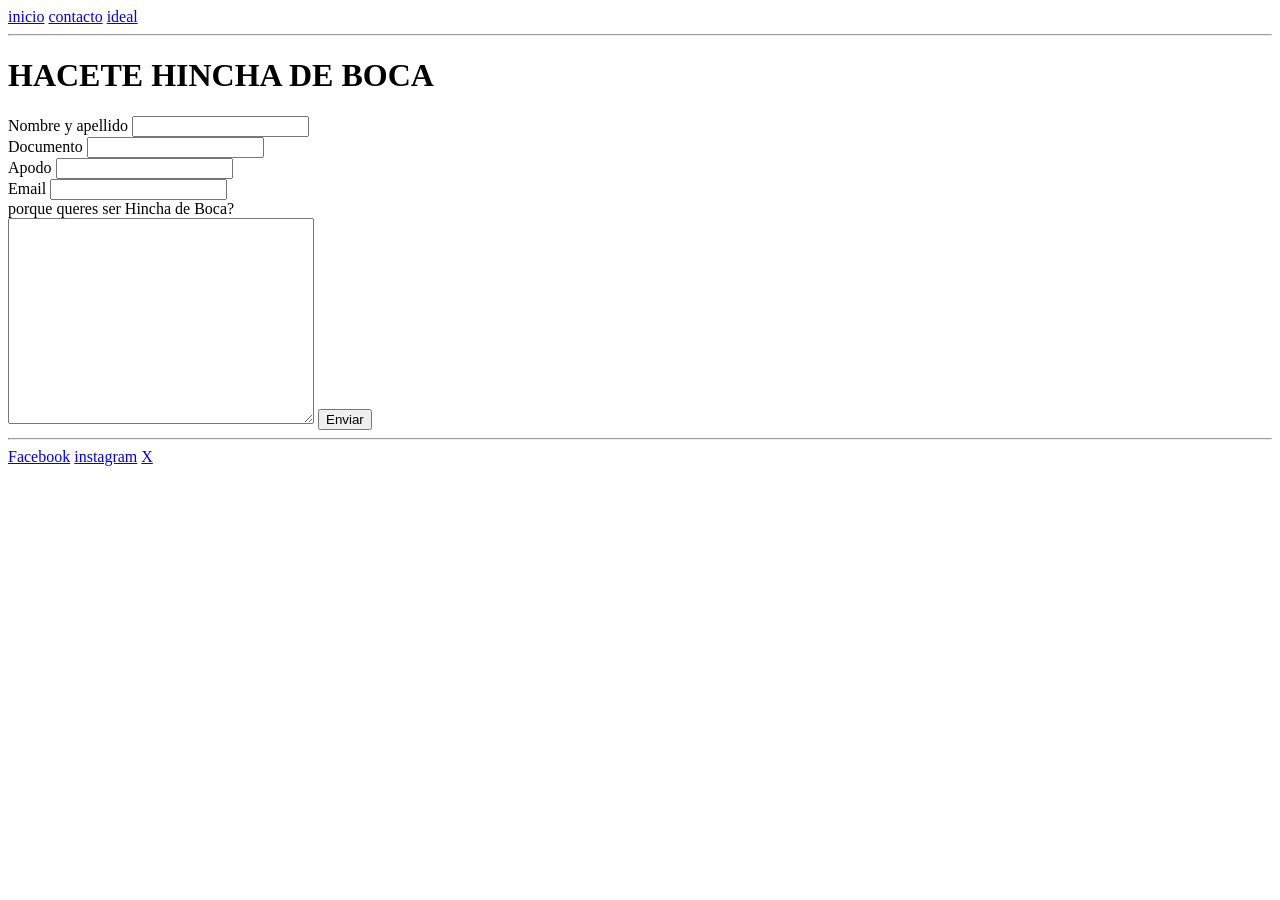
<file: Practicas de rolling code/tp 1/pages/contactos.html>
<!DOCTYPE html>
<html lang="en">

<head>
    <meta charset="UTF-8">
    <meta name="viewport" content="width=device-width, initial-scale=1.0">
    <title>Equipos</title>
</head>

<body>
    <header>
        <a href="../index.html">inicio</a>
        <a href="contactos.html">contacto</a>
        <a href="ideal.html">ideal</a>
    </header>
    <hr>
    <main>
        <h1>HACETE HINCHA DE BOCA</h1>
        <form action="">
            <label for="text">Nombre y apellido</label>
            <input type="text" id="text">
            <br>
            <label for="">Documento</label>
            <input type="number" name="" id="">
            <br>
            <label for="">Apodo</label>
            <input type="text">
            <br>
            <label for="">Email</label>
            <input type="email" name="" id="">
            <br>
            <label for="">porque queres ser Hincha de Boca?</label>
            <br>
            <textarea style="width: 300px; height: 200px;"></textarea>
            <input type="button" value="Enviar" onclick="window.location.href='la12.html'">
        </form>
    </main>
    <hr>
    <footer>
        <a href="https://www.facebook.com/BocaJuniors/?locale=es_LA">Facebook</a>
        <a href="https://www.instagram.com/bocajrs/">instagram</a>
        <a href="https://x.com/BocaJrsOficial">X</a>
    </footer>
</body>

</html>
</file>
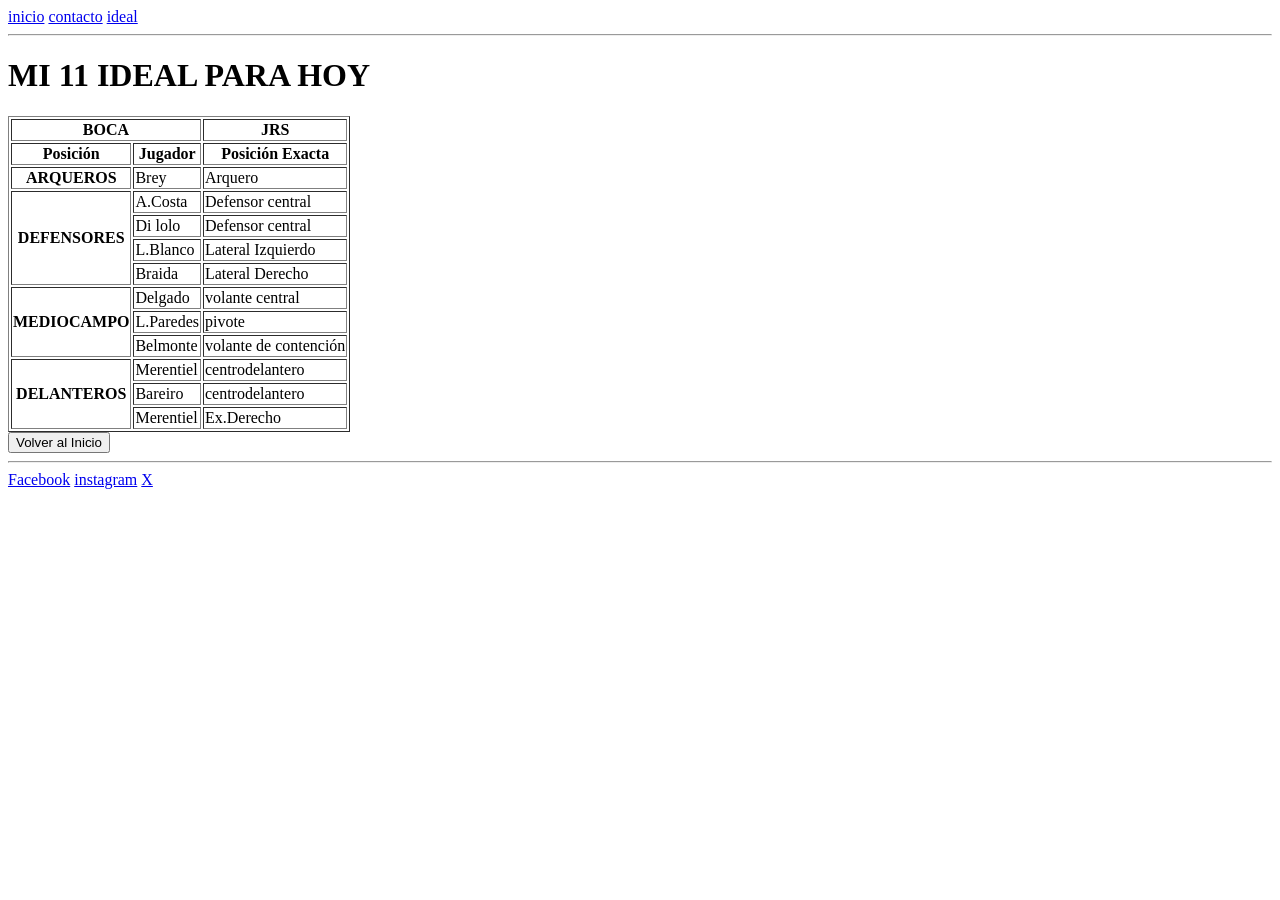
<file: Practicas de rolling code/tp 1/pages/ideal.html>
<!DOCTYPE html>
<html lang="en">

<head>
    <meta charset="UTF-8">
    <meta name="viewport" content="widtd=device-widtd, initial-scale=1.0">
    <title>Equipos</title>
</head>

<body>
    <header>
        <a href="../index.html">inicio</a>
        <a href="contactos.html">contacto</a>
        <a href="ideal.html">ideal</a>
    </header>
    <hr>
    <main>
        <h1>MI 11 IDEAL PARA HOY</h1>
        <table border="1">
            <tdead>
                <tr>
                    <th colspan="2">BOCA</th>
                    <th colspan="1">JRS</th>
                </tr>

                <tr>
                    <th>Posición</th>
                    <th>Jugador</th>
                    <th>Posición Exacta</th>
                </tr>
            </tdead>
            <tbody>
                <tr>
                    <th>ARQUEROS</th>
                    <td>Brey</td>
                    <td>Arquero</td>
                </tr>
                <tr>
                    <th rowspan="4">DEFENSORES</th>
                    <td>A.Costa</td>
                    <td>Defensor central</td>
                </tr>
                <tr>
                    <td>Di lolo</td>
                    <td>Defensor central</td>
                </tr>
                <tr>
                    <td>L.Blanco</td>
                    <td>Lateral Izquierdo</td>
                </tr>
                <tr>
                    <td>Braida</td>
                    <td>Lateral Derecho</td>
                </tr>
                <tr>
                    <th rowspan="3">MEDIOCAMPO</th>
                    <td>Delgado</td>
                    <td>volante central</td>
                </tr>
                <tr>
                    <td>L.Paredes</td>
                    <td>pivote</td>
                </tr>
                <tr>
                    <td>Belmonte</td>
                    <td>volante de contención</td>
                </tr>
                <tr>
                    <th rowspan="3">DELANTEROS</th>
                    <td>Merentiel</td>
                    <td>centrodelantero</td>
                </tr>
                <tr>
                    <td>Bareiro</td>
                    <td>centrodelantero</td>
                </tr>
                <tr>
                    <td>Merentiel</td>
                    <td>Ex.Derecho</td>
                </tr>
            </tbody>
        </table>
        <button onclick="location.href='../Index.html'">Volver al Inicio</button>
    </main>
    <hr>
    <footer>
        <a href="https://www.facebook.com/BocaJuniors/?locale=es_LA">Facebook</a>
        <a href="https://www.instagram.com/bocajrs/">instagram</a>
        <a href="https://x.com/BocaJrsOficial">X</a>
    </footer>
</body>

</html>
</file>
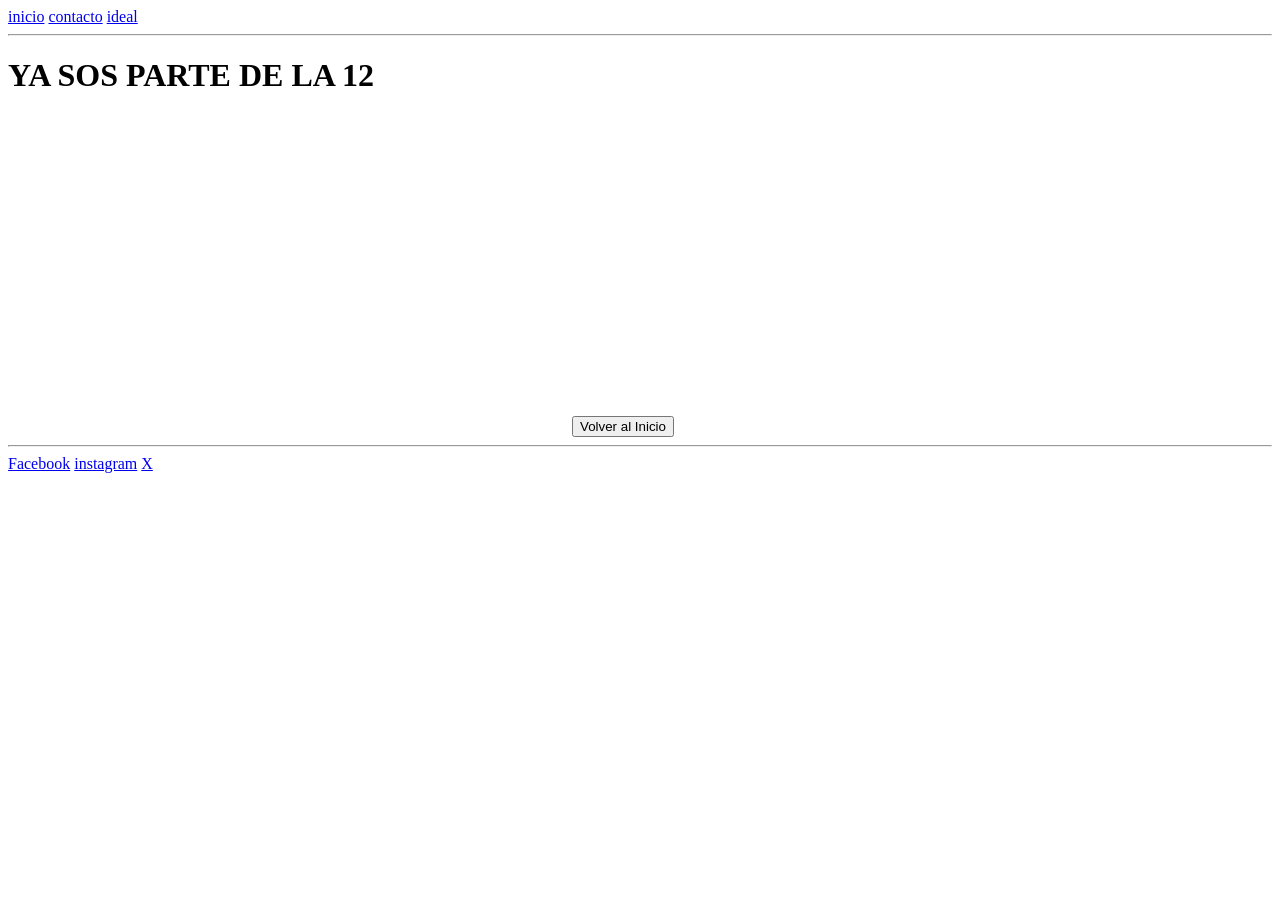
<file: Practicas de rolling code/tp 1/pages/la12.html>
<!DOCTYPE html>
<html lang="en">

<head>
    <meta charset="UTF-8">
    <meta name="viewport" content="width=device-width, initial-scale=1.0">
    <title>Equipos</title>
</head>

<body>
    <header>
        <a href="../index.html">inicio</a>
        <a href="contactos.html">contacto</a>
        <a href="ideal.html">ideal</a>
    </header>
    <hr>
    <main>
        <h1>YA SOS PARTE DE LA 12</h1>
        <iframe width="560" height="315" src="https://www.youtube.com/embed/0PMwgYXQhNk?si=5AH4JOldgySGTS1j&loop=1"
            title="YouTube video player" frameborder="0"
            allow="accelerometer; autoplay; clipboard-write; encrypted-media; gyroscope; picture-in-picture; web-share"
            referrerpolicy="strict-origin-when-cross-origin" allowfullscreen></iframe>
        <button onclick="location.href='../Index.html'">Volver al Inicio</button>
    </main>
    <hr>
    <footer>
        <a href="https://www.facebook.com/BocaJuniors/?locale=es_LA">Facebook</a>
        <a href="https://www.instagram.com/bocajrs/">instagram</a>
        <a href="https://x.com/BocaJrsOficial">X</a>
    </footer>
</body>

</html>
</file>
<file: Practicas de tecnica 3/La_Scaloneta/PRUEBA.css>
* {
	padding: 0;
	margin: 0;
	text-decoration: none;
	list-style: none;
	box-sizing: border-box;
}
body {
	font-family: 'kanit', sans-serif;
}
p {
	margin: 60 px;
text-shadow: 0 0 3px orange;
 font-size: 23px;
border: solid red;
	
}
h1 {
padding: 6%;
	color: red;
	font-size: 30px;
}
h2 {
padding: 6%;
	color: blue;
	font-size: 30px;
}
</file>
